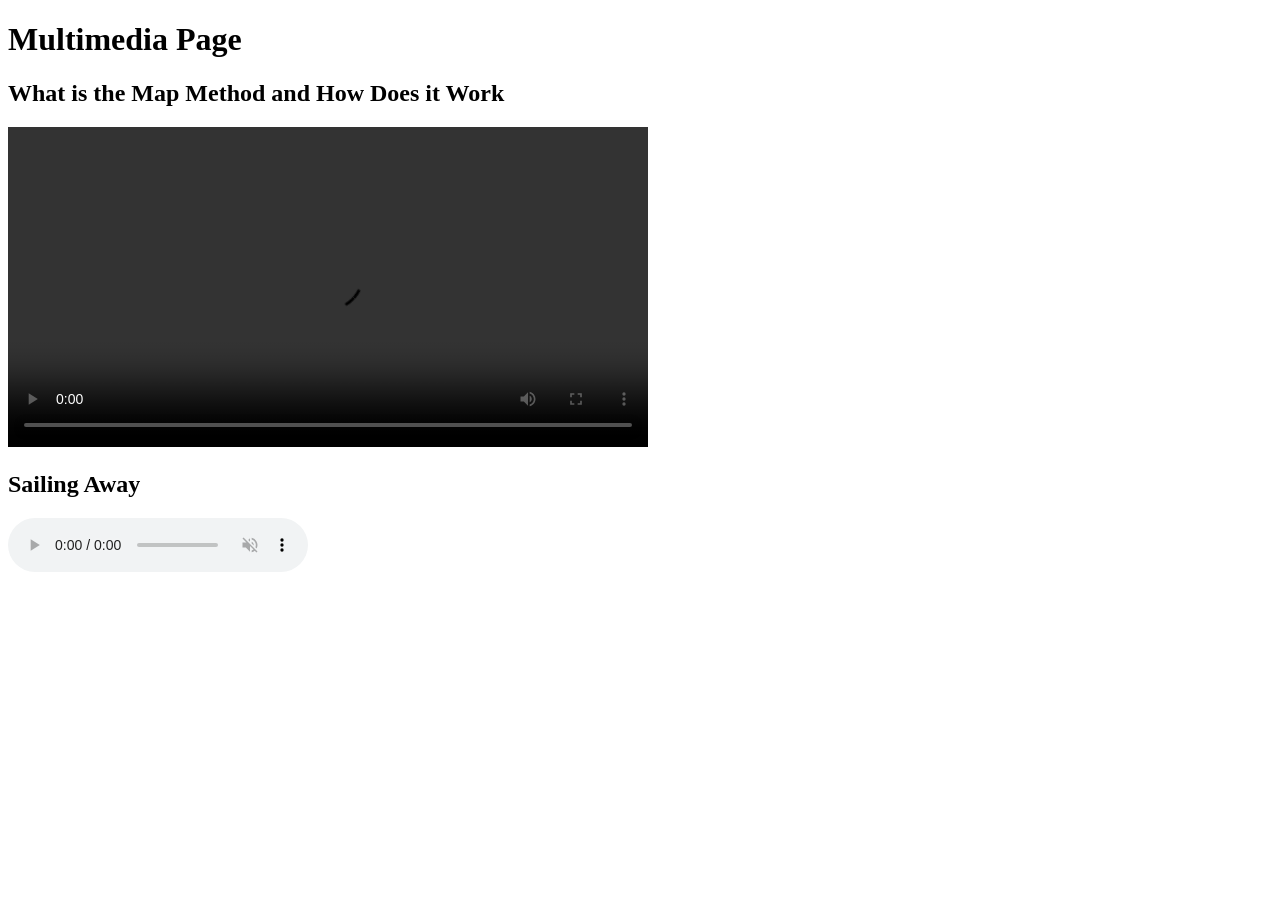
<file: 03-Audio and Video player/index.html>
<!DOCTYPE html>
<html lang="en">
<head>
  <meta charset="UTF-8" />
  <meta name="viewport" content="width=device-width, initial-scale=1.0"/>
  <title>HTML Audio and Video Lab</title>
</head>
<body>
<h1>Multimedia Page</h1>
<section>
  <h2>What is the Map Method and How Does it Work</h2>
  <video width="640" controls>
    <source src="https://cdn.freecodecamp.org/curriculum/labs/what-is-the-map-method-and-how-does-it-work.mp4" type="video/mp4">
  </video>
</section>
<section>
  <h2>Sailing Away</h2>
  <audio loop controls muted src="https://cdn.freecodecamp.org/curriculum/js-music-player/sailing-away.mp3">  
  </audio>
</section>
</body>
</html>
</file>
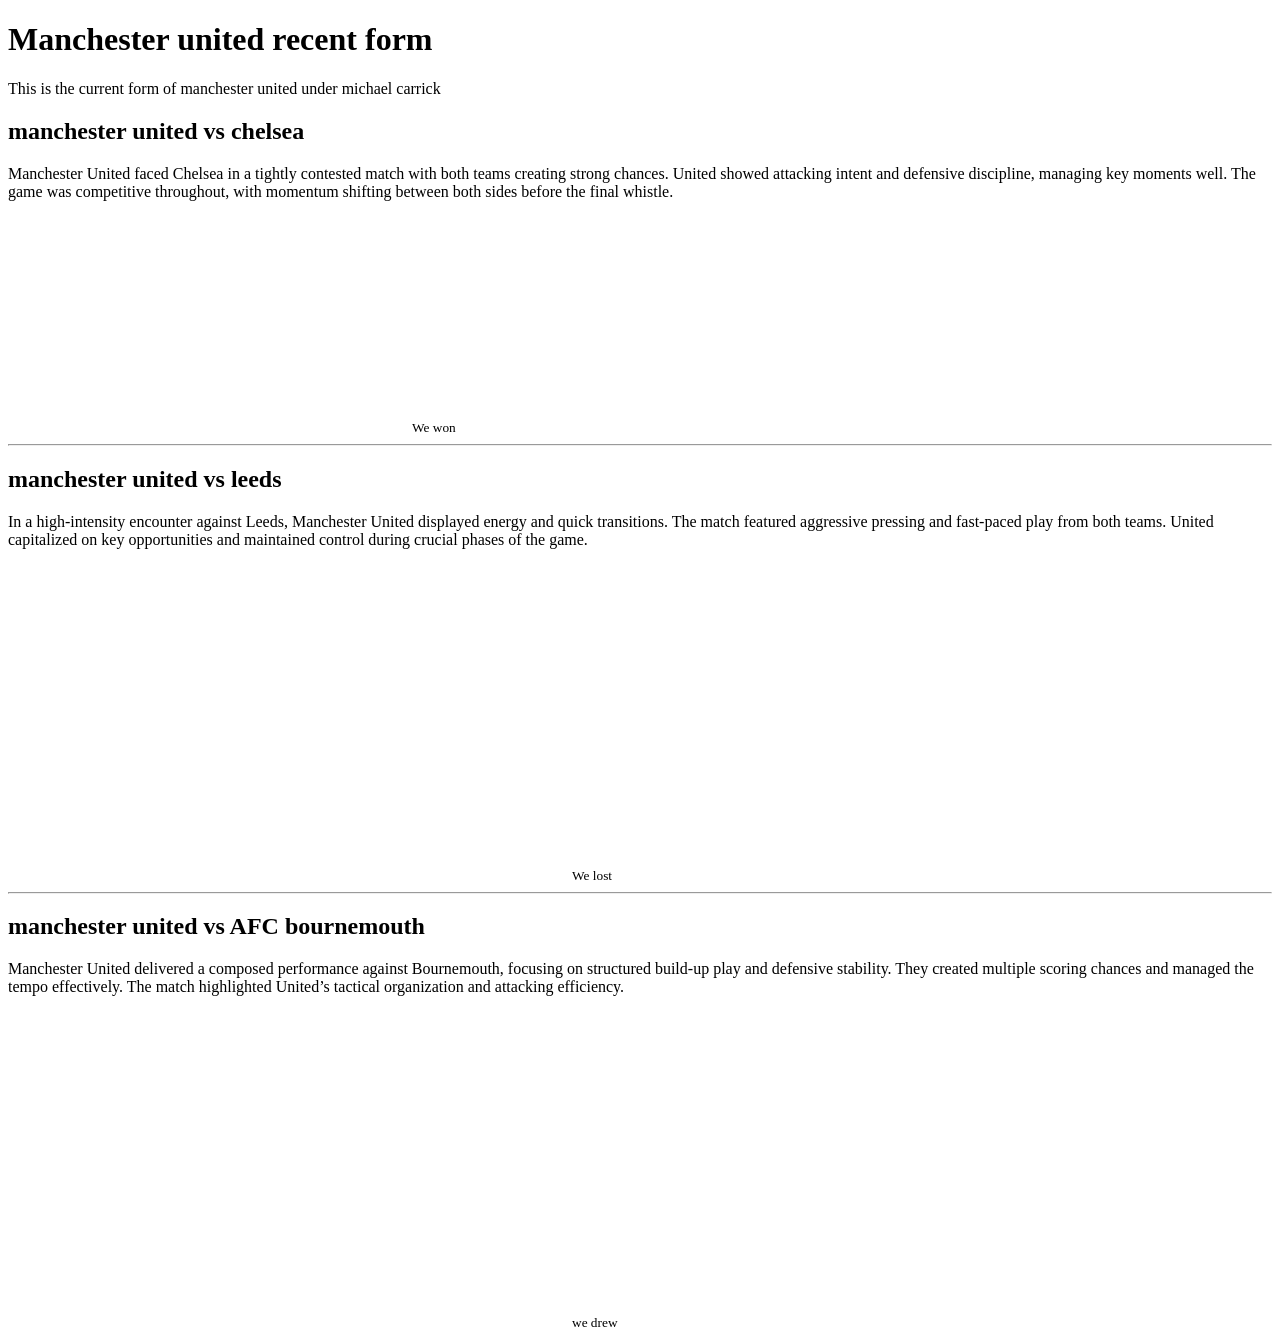
<file: 04-Manchester united recent form/index.html>
<!DOCTYPE html>
<html lang="en">

<head>
    <meta charset="utf-8">
    <meta name="viewport" content="width=device-width" initial-scale="1.0">
    <meta name="description" content="Welcome to our best match highlights in the industry right now">
    <title>Video Compilation Page</title>
</head>
<body>
<main>
    <h1>Manchester united recent form</h1>
    <p>This is the current form of manchester united under michael carrick</p>
    <section>
        <h2>manchester united vs chelsea</h2>
        <p>Manchester United faced Chelsea in a tightly contested match with both teams creating strong chances. United showed attacking intent and defensive discipline, managing key moments well. The game was competitive throughout, with momentum shifting between both sides before the final whistle.</p>
        <iframe width="400" height="215" src="https://www.youtube.com/embed/rThl-3CuRqk?si=XObs7XdSxQCeadKU" title="YouTube video player" frameborder="0" allow="accelerometer; autoplay; clipboard-write; encrypted-media; gyroscope; picture-in-picture; web-share" referrerpolicy="strict-origin-when-cross-origin" allowfullscreen title="manchester united vs chelsea"></iframe>
        <small class="united" id="el-classico">We won</small>
    </section>
    <hr>
    <section>
        <h2>manchester united vs leeds</h2>
        <p>In a high-intensity encounter against Leeds, Manchester United displayed energy and quick transitions. The match featured aggressive pressing and fast-paced play from both teams. United capitalized on key opportunities and maintained control during crucial phases of the game.</p>
        <iframe width="560" height="315" src="https://www.youtube.com/embed/nFvmtZuTxdc?si=g0HlfDcAWXqM6Ih2" title="YouTube video player" frameborder="0" allow="accelerometer; autoplay; clipboard-write; encrypted-media; gyroscope; picture-in-picture; web-share" referrerpolicy="strict-origin-when-cross-origin" allowfullscreen title="manchester united vs leeds"></iframe>
        <small class="united" id="leeds">We lost</small>
    </section>
    <hr>
    <section>
        <h2>manchester united vs AFC bournemouth</h2>
        <p>Manchester United delivered a composed performance against Bournemouth, focusing on structured build-up play and defensive stability. They created multiple scoring chances and managed the tempo effectively. The match highlighted United’s tactical organization and attacking efficiency.</p>
        <iframe width="560" height="315" src="https://www.youtube.com/embed/1qGeq_yLcns?si=POPPsO1EeIJ5GeBP" title="YouTube video player" frameborder="0" allow="accelerometer; autoplay; clipboard-write; encrypted-media; gyroscope; picture-in-picture; web-share" referrerpolicy="strict-origin-when-cross-origin" allowfullscreen title="manchester united vs bournemouth"></iframe>
        <small class="united" id="afc">we drew</small>
    </section>
</main>
</body>
</html>
</file>
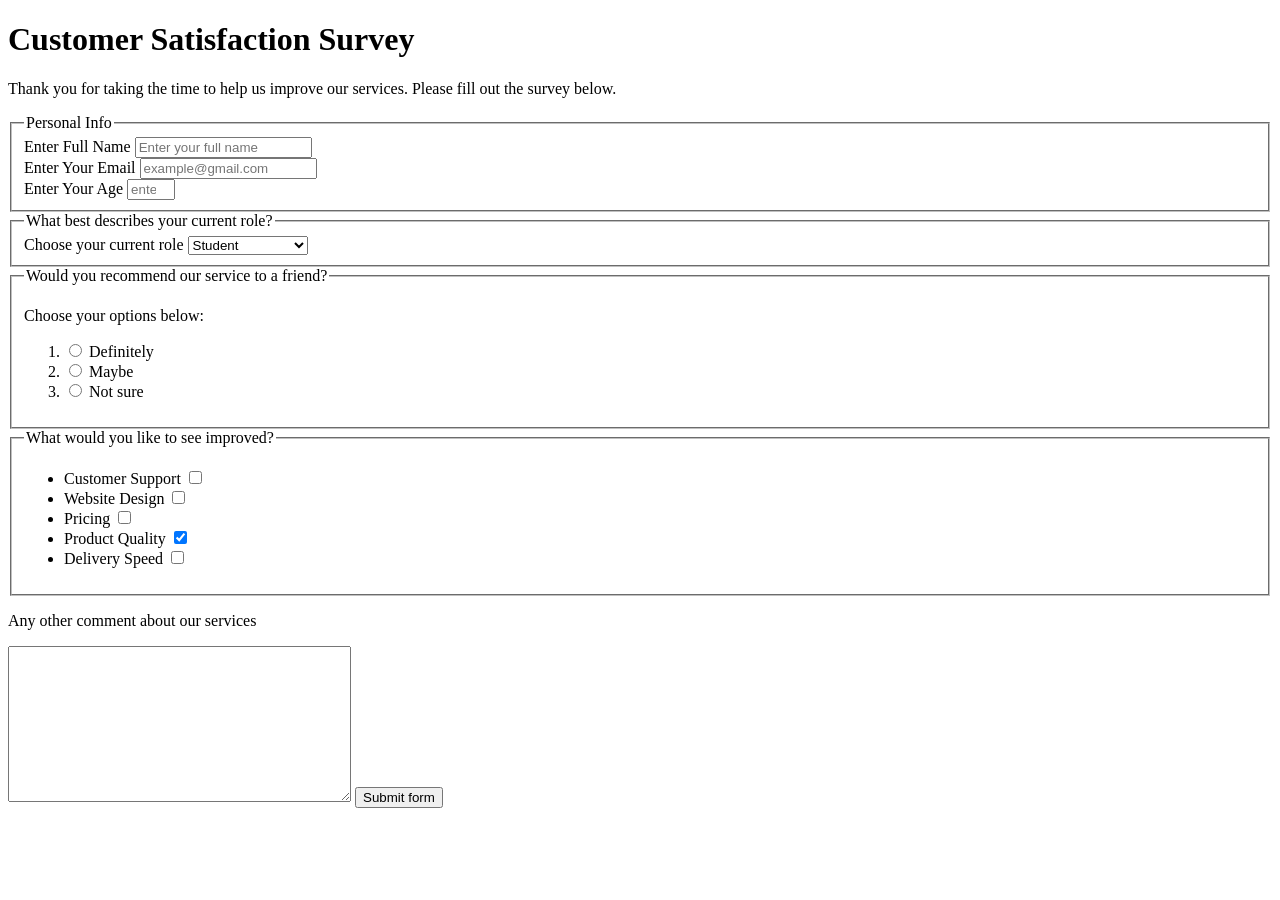
<file: Building Survey form/index.html>
<!DOCTYPE html>
<html lang="en">

<head>
  <meta charset="UTF-8">
  <meta name="viewport" content="width=device-width, initial-scale=1.0">
  <title>Survey Form</title>
</head>

<body>
  <h1 id="title">Customer Satisfaction Survey</h1>
  <p id="description">Thank you for taking the time to help us improve our services. Please fill out the survey below.
  </p>
  <form id="survey-form">
    <fieldset>
      <legend>Personal Info</legend>
      <label for="name" id="name-label">Enter Full Name</label>
      <input type="text" id="name" name="full_name" required Placeholder="Enter your full name">
      <br>
      <label for="email" id="email-label">Enter Your Email</label>
      <input type="email" id="email" name="email" required Placeholder="example@gmail.com" maxlength="50" minlength="4">
      <br>
      <label for="number" id="number-label">Enter Your Age</label>
      <input type="number" id="number" name="age" min="18" max="40" placeholder="enter your age" required>
    </fieldset>
    <fieldset>
      <legend>What best describes your current role?
      </legend>
      <label for="dropdown">Choose your current role</label>
      <select id="dropdown" name="current_role">
        <option value="student" selected>Student</option>
        <optgroup label="Employed">
          <option value="full_time_job">Full-time Job</option>
          <option value="part_time_Job">Part-time Job</option>
        </optgroup>
        <option value="self_employed">Self-Employed</option>
        <option value="prefer_not_to_say">Prefer not to say</option>
      </select>
    </fieldset>
    <fieldset>
      <legend>Would you recommend our service to a friend?
      </legend>
      <p>Choose your options below:</p>
      <ol>
        <li>
          <input type="radio" id="definitely" name="recommendation" value="definitely">
          <label for="definitely">Definitely</label>
        </li>
        <li>
          <input type="radio" id="maybe" name="recommendation" value="maybe">
          <label for="maybe">Maybe</label>
        </li>
        <li>
          <input type="radio" id="not_sure" name="recommendation" value="not_sure">
          <label for="not_sure">Not sure</label>
        </li>
      </ol>
    </fieldset>
    <fieldset>
      <legend>What would you like to see improved?
      </legend>
      <ul>
        <li>
          <label for="customer_support">Customer Support</label>
          <input type="checkbox" name="improvement" id="customer_support" value="customer_support">
        </li>
        <li>
          <label for="website_design">Website Design</label>
          <input type="checkbox" id="website_design" name="improvement" value="website_design">
        </li>
        <li>
          <label for="pricing">Pricing</label>
          <input type="checkbox" id="pricing" name="improvement" value="pricing">
        </li>
        <li>
          <label for="product_quality">Product Quality</label>
          <input type="checkbox" id="product_quality" name="improvement" value="product_quality" checked>
        </li>
        <li>
          <label for="delivery_speed">Delivery Speed</label>
          <input type="checkbox" id="delivery_speed" name="improvement" value="delivery_speed">
        </li>
      </ul>
    </fieldset>
    <p>Any other comment about our services</p>
    <textarea placeholder="Type your message here" name="comment" rows="10" cols="40">
    </textarea>
    <button id="submit" type="submit">Submit form</button>
  </form>
</body>

</html>
</file>
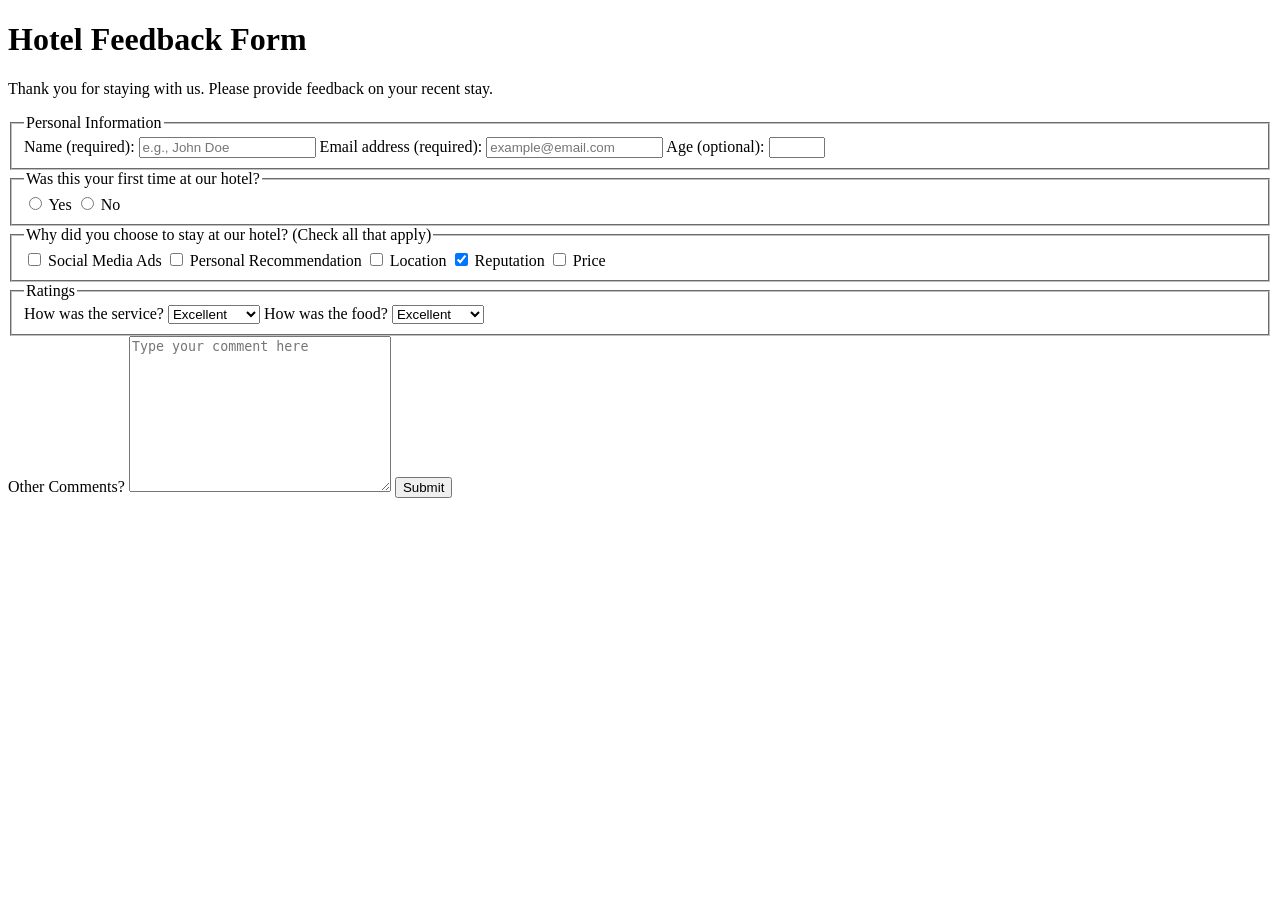
<file: Hotel Feedback Form/index.html>
<!DOCTYPE html>
<html lang="en">
  <head>
    <meta charset="UTF-8" />
    <meta name="viewport" content="width=device-width" initial-scale="1.0">
    <meta name="description" content="Welcome to a fully and updated hotel form for your business">
    <title>Hotel Feedback Form</title>
  </head>
  <body>
    <header>
      <h1>Hotel Feedback Form</h1>
      <p>
        Thank you for staying with us. Please provide feedback on your recent
        stay.
      </p>
    </header>
    <main>
      <form method="POST" action="https://hotel-feedback.freecodecamp.org">
        <fieldset>
          <legend>Personal Information</legend>
          <label for="full-name">Name (required):</label>
          <input type="text" id="full-name" name="name" placeholder="e.g., John Doe" required size="20">

          <label for="email">Email address (required):</label>
          <input
            placeholder="example@email.com"
            required
            id="email"
            type="email"
            name="email"
            size="20"
          />
          <label for="age">Age (optional):</label>
          <input type="number" name="age" id="age" min="3" max="100" />
        </fieldset>

        <fieldset>
          <legend>Was this your first time at our hotel?</legend>
          <input id="yes-option" type="radio" name="hotel-stay" value="yes" />
          <label for="yes-option">Yes</label>
          <input id="no-option" type="radio" name="hotel-stay" value="no" />
          <label for="no-option">No</label>
        </fieldset>

        <fieldset>
          <legend>
            Why did you choose to stay at our hotel? (Check all that apply)
          </legend>

          <input type="checkbox" id="ads" name="choice" value="ads" />
          <label for="ads">Social Media Ads</label>

          <input
            type="checkbox"
            id="recommendation"
            name="choice"
            value="recommendation"
          />
          <label for="recommendation">Personal Recommendation</label>
          
          <input type="checkbox" id="location" name="choice" value="location" />
          <label for="location">Location</label>

          <input
            checked
            type="checkbox"
            id="reputation"
            name="choice"
            value="reputation"
          />
          <label for="reputation">Reputation</label>
          
          <input type="checkbox" id="price" name="choice" value="price" />
          <label for="price">Price</label>
        </fieldset>

        <fieldset>
          <legend>Ratings</legend>

          <label for="service">How was the service?</label>

          <select name="service" id="service">
            <option value="poor">Poor</option>
            <option value="satisfactory">Satisfactory</option>
            <option value="good">Good</option>
            <option value="very-good">Very Good</option>
            <option selected value="excellent">Excellent</option>
          </select>

          <label for="food">How was the food?</label>

          <select name="food" id="food">
            <option value="poor">Poor</option>
            <option value="satisfactory">Satisfactory</option>
            <option value="good">Good</option>
            <option value="very-good">Very Good</option>
            <option selected value="excellent">Excellent</option>
          </select>
        </fieldset>

        <label for="comments">Other Comments?</label>
        <textarea cols="30" rows="10" name="comments" id="comments" placeholder="Type your comment here"></textarea>
        
        <button type="submit">Submit</button>
      </form>
    </main>
  </body>
</html>
</file>
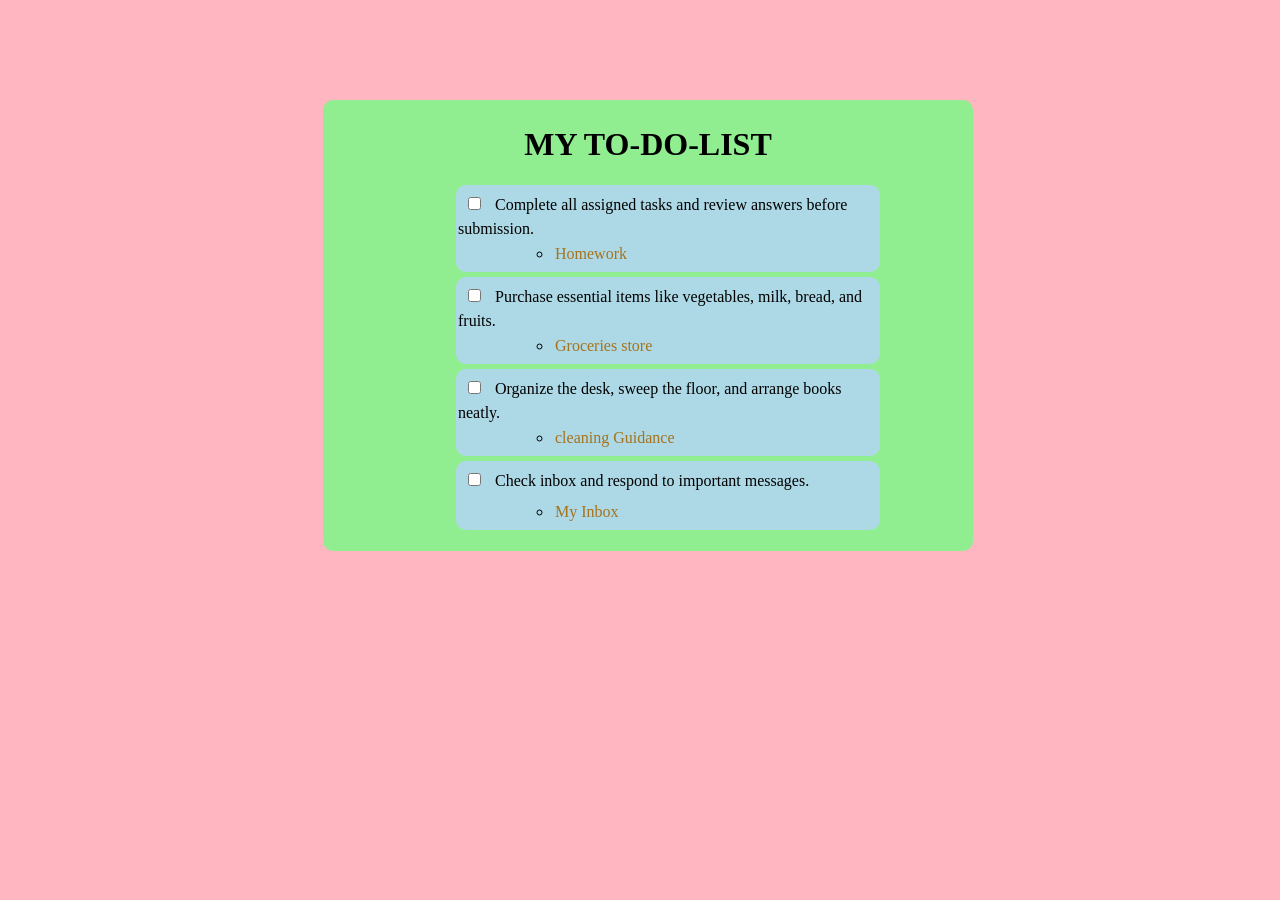
<file: To-Do-List/index.html>
<!doctype html>
<html lang="en">

<head>
    <meta charset="utf-8" />
    <title>Styled To-Do List</title>
    <link rel="stylesheet" href="styles.css" />
</head>

<body>
    <div class="list">
        <h1>MY TO-DO-LIST</h1>
        <ul class="todo-list">
            <li>
                <input type="checkbox" id="home-work" name="home-work" />
                <label for="home-work">Complete all assigned tasks and review answers before
                    submission.</label>
                <ul class="sub-item">
                    <li>
                        <a href="https://www.freecodecamp.org/learn/responsive-web-design-v9/lab-stylized-to-do-list/build-a-stylized-to-do-list"
                            class="sub-item-link" target="_blank">Homework</a>
                    </li>
                </ul>
            </li>

            <li>
                <input type="checkbox" id="groceries" name="groceries" />
                <label for="groceries">Purchase essential items like vegetables, milk, bread, and
                    fruits.</label>
                <ul class="sub-item">
                    <li>
                        <a href="https://springonthego.co.ke/?trueroas=23345321445&gad_source=1&gad_campaignid=23345321445&gbraid=0AAAAA_XJY6jBhC49Qz4r7K1QClBCtIfz-&gclid=Cj0KCQjwof_QBhCgARIsADaMzOeDsLHfXfunFioorgaLMXog6AZXNBp87jgTZ1tHkpoALSsenJB3CZ4aAsXMEALw_wcB"
                            class="sub-item-link" target="_blank">Groceries store</a>
                    </li>
                </ul>
            </li>

            <li>
                <input type="checkbox" id="cleaning" name="cleaning" />
                <label for="cleaning">Organize the desk, sweep the floor, and arrange books
                    neatly.</label>
                <ul class="sub-item">
                    <li>
                        <a href="https://www.youtube.com/watch?v=C1joN9_r3RI" class="sub-item-link"
                            target="_blank">cleaning Guidance</a>
                    </li>
                </ul>
            </li>

            <li>
                <input type="checkbox" id="email" name="email" />
                <label for="email">Check inbox and respond to important messages.</label>
                <ul class="sub-item">
                    <li>
                        <a href="https://mail.google.com/mail/u/0/#inbox" class="sub-item-link" target="_blank">My
                            Inbox</a>
                    </li>
                </ul>
            </li>
        </ul>
    </div>
</body>

</html>
</file>
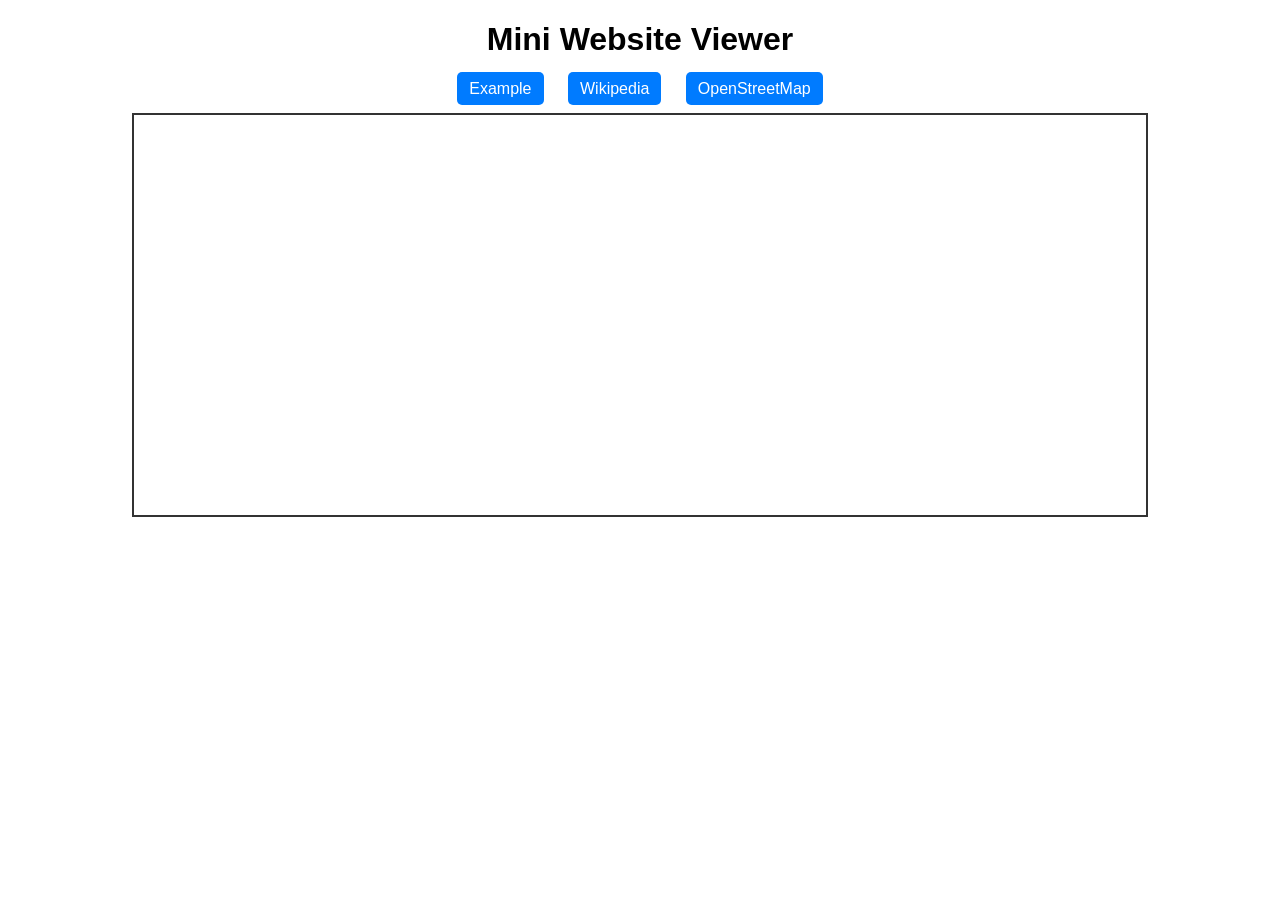
<file: using iframe with anchor element/index.html>
<!DOCTYPE html>
<html lang="en">
<head>
  <meta charset="UTF-8">
  <title>Mini Website Viewer</title>
  <style>
    body {
      font-family: Arial, sans-serif;
      text-align: center;
    }

    nav {
      margin-bottom: 15px;
    }

    nav a {
      margin: 0 10px;
      text-decoration: none;
      color: white;
      background-color: #007BFF;
      padding: 8px 12px;
      border-radius: 5px;
    }

    nav a:hover {
      background-color: #1eb300;
    }

    iframe {
      border: 2px solid #333;
      width: 80%;
      height: 400px;
    }
  </style>
</head>
<body>

  <h1>Mini Website Viewer</h1>

  <!-- Navigation Links -->
  <nav>
    <a href="https://www.example.com" target="viewer">Example</a>
    <a href="https://www.wikipedia.org" target="viewer">Wikipedia</a>
    <a href="https://www.openstreetmap.org" target="viewer">OpenStreetMap</a>
  </nav>

  <!-- The iframe must have a name -->
  <iframe name="viewer" title="Website Viewer"></iframe>

</body>
</html>
</file>
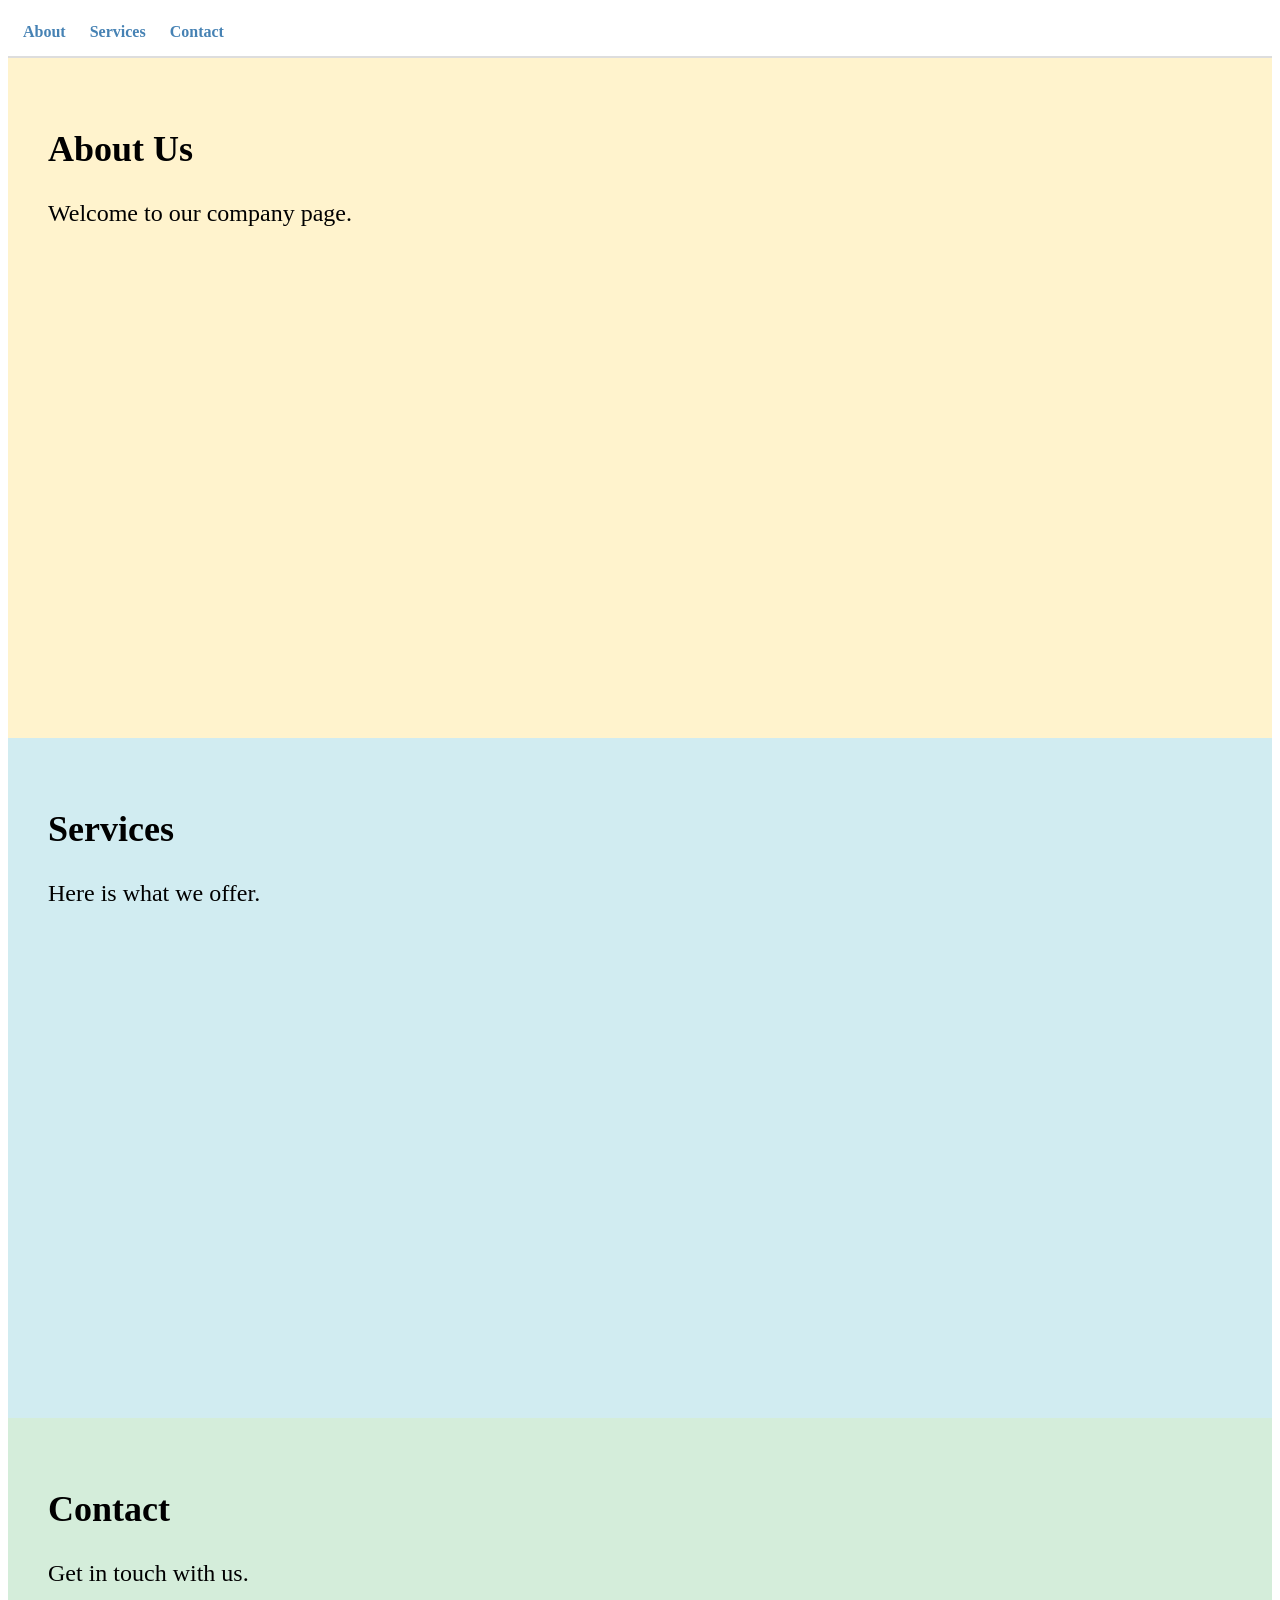
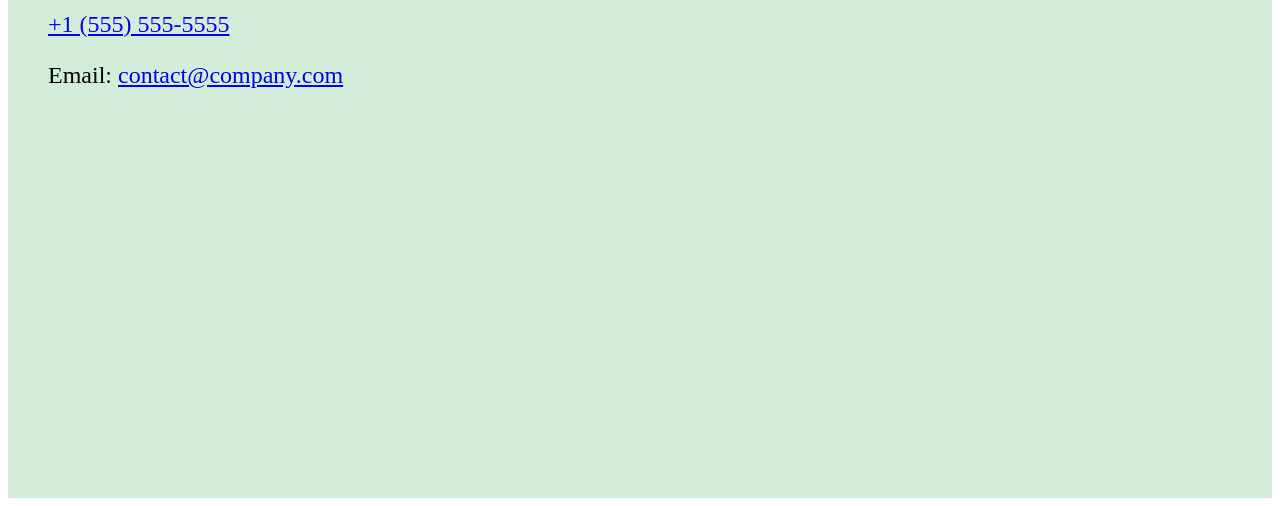
<file: anchor/about.html>
<!DOCTYPE html>
<html lang="en">
<head>
  <meta charset="UTF-8">
  <title>Page Anchors</title>
  <style>
    /* make sections tall so scrolling is visible */
    section {
      height: 600px;
      padding: 40px;
      font-size: 24px;
    }

    /* sticky nav stays at top while scrolling */
    nav {
      position: sticky;
      top: 0;
      background: white;
      padding: 15px;
      border-bottom: 2px solid #ddd;
    }

    nav a {
      margin-right: 20px;
      text-decoration: none;
      color: steelblue;
      font-weight: bold;
    }

    #about    { background-color: #fff3cd; }
    #services { background-color: #d1ecf1; }
    #contact  { background-color: #d4edda; }
  </style>
</head>
<body>

  <!-- Navigation with anchor links -->
  <nav>
    <a href="#about">About</a>
    <a href="#services">Services</a>
    <a href="#contact">Contact</a>
  </nav>

  <!-- Sections with matching ids -->
  <section id="about">
    <h2>About Us</h2>
    <p>Welcome to our company page.</p>
  </section>

  <section id="services">
    <h2>Services</h2>
    <p>Here is what we offer.</p>
  </section>

  <section id="contact">
    <h2>Contact</h2>
    <p>Get in touch with us.</p>
    <a href="tel:">+1 (555) 555-5555</a>

    <p>Email: <a href="mailto:contact@company.com">contact@company.com</a></p>
  </section>

</body>
</html>
</file>
<file: To-Do-List/styles.css>
body{
  width: 100%;
  background-color: lightpink;
}
h1{
  text-align: center;
}
.list{
  background-color: lightgreen;
  width:50%;
  margin-left: auto;
  margin-right: auto;
  padding: 5px;
  border-radius: 10px;
  margin-top: 100px;
  margin-bottom: 30px;
}

.list li{
  margin-left:auto;
  margin-right:auto; 
  
  background-color: lightblue;
  margin-bottom: 5px;
  border: 2px solid lightblue;
  border-radius: 10px;
  list-style-type: none;
  width: 70%;
}

.sub-item li{
  list-style-type: circle;
  list-style-position: outside;
  margin-top: 5px;
  
}

.sub-item-link {
  text-decoration: none;

}
 
input{
margin: 10px;
}
  
a:link{
  color: rgb(165, 115, 29)
}

a:visited{
  color: violet
}

a:hover{
  color: grey
}

a:focus {
  color: red;
  outline: 2px orange;
}

a:active{
  color: green
}
</file>
